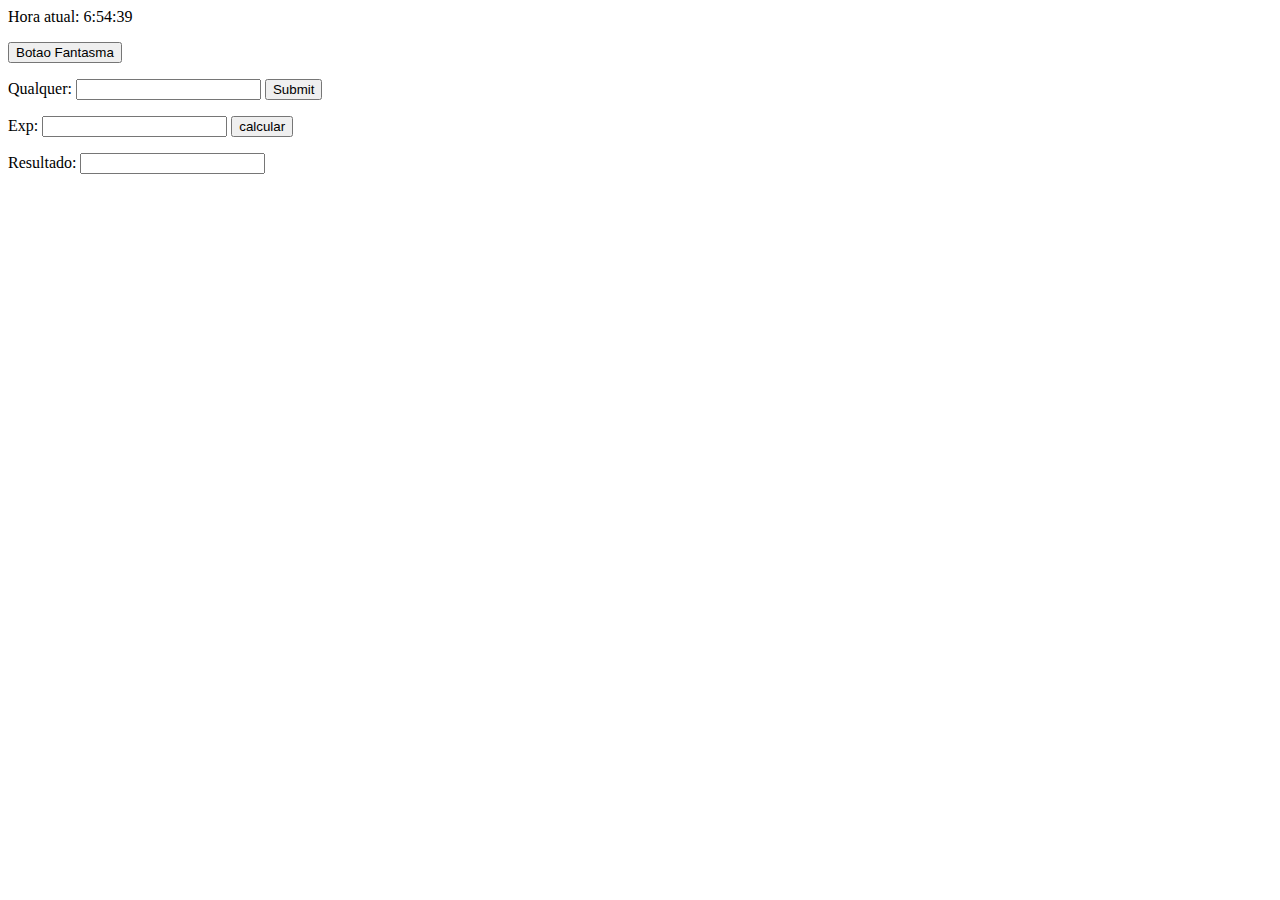
<file: index2.html>
<html>
<head>
    <script src = "scripts/form.js" ></script>
</head>
<body onload="showTime()">
    <span id="tempo">Hora atual: </span>
    <p id = "botao"><input id="b1" type="button" onclick=desativaB() value="Botao Fantasma"></p>
    <form>
        Qualquer: <input id="f1" type="text" name="firstname">
        <input type="submit" onclick=check() value="Submit">
    </form>
    
    <form>
        Exp: <input id="f2" type="text" name="firstname" >
        <input type="submit" onclick=calc() value="calcular">
    </form>
    Resultado: <input id="f3" type="text" name="firstname" >
</body>
</html>
</file>
